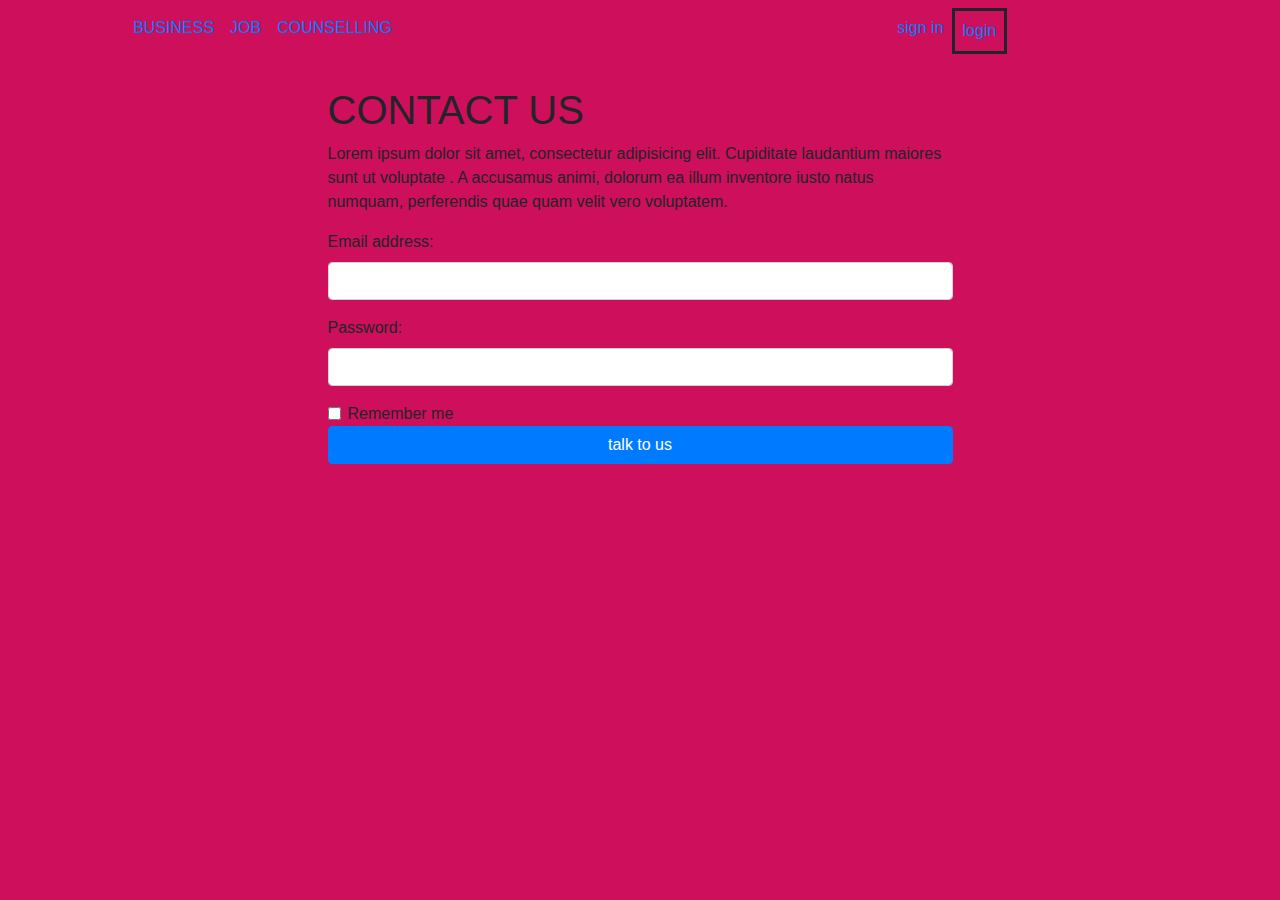
<file: Aftebootstrapcat1 2020/index.html>
<!DOCTYPE html>
<html lang="en">
<head>
    <meta charset="UTF-8">
    <title>HOME</title>
    <script src="bootstrap/js/jquery-3.4.0.js"></script>
    <script src="bootstrap/js/popper.min.js"></script>
    <script src="bootstrap/js/bootstrap.js"></script>

    <link rel="stylesheet" href="bootstrap/css/bootstrap.css">
    <link rel="stylesheet" href="bootstrap/css/custom.css">

</head>
<body>
<div class="row">
    <div class="col-md-1"></div>
    <div class="col-md-3">
        <nav class="navbar navbar-expand-md  ">


            <!-- Toggler/collapsibe Button -->
            <button class="navbar-toggler" type="button" data-toggle="collapse" data-target="#collapsibleNavbar">
                <span class="navbar-toggler-icon"></span>
            </button>

            <!-- Navbar links -->
            <div class="collapse navbar-collapse" id="collapsibleNavbar">
                <ul class="navbar-nav">

                    <li class="nav-item">
                        <a class="nav-link " href="">BUSINESS</a>
                    </li>
                    <li class="nav-item">
                        <a class="nav-link" href="" >JOB</a>
                    </li>
                    <li class="nav-item">
                        <a class="nav-link" href="">COUNSELLING</a>
                    </li>

                </ul>
            </div>
        </nav>
    </div>
    <div class="col-md-4"></div>
    <div class="col-md-3">
        <nav class="navbar navbar-expand-md  ">


        <!-- Toggler/collapsibe Button -->
        <button class="navbar-toggler" type="button" data-toggle="collapse" data-target="#collapsibleNavbar">
            <span class="navbar-toggler-icon"></span>
        </button>

        <!-- Navbar links -->
        <div class="collapse navbar-collapse" id="btn btn-primary">
            <ul class="navbar-nav">



                <li class="nav-item">
                    <a class="nav-link" href="" >sign in</a>
                </li>
                <li class="nav-item zed">
                    <a class="nav-link" href="">login</a>
                </li>

            </ul>
        </div>
    </nav>

    </div>
    <div class="col-md-1"></div>
</div>

<br>
<div class="row">
    <div class="col-md-3"></div>
    <div class="col-md-6">
        <h1>CONTACT US</h1>
        <P>Lorem ipsum dolor sit amet, consectetur adipisicing elit. Cupiditate laudantium maiores sunt ut voluptate
            . A accusamus animi, dolorum ea illum inventore iusto natus
            numquam, perferendis quae quam velit vero voluptatem.</P>
        <form action="#">
            <div class="form-group">
                <label for="email">Email address:</label>
                <input type="email" class="form-control" id="email">
            </div>
            <div class="form-group">
                <label for="pwd">Password:</label>
                <input type="password" class="form-control" id="pwd">
            </div>
            <div class="form-check">
                <label class="form-check-label">
                    <input class="form-check-input" type="checkbox"> Remember me
                </label>
            </div>
            <button type="submit" class="btn btn-primary btn-block">talk to us</button>
        </form>

    </div>
    <div class="col-md-3"></div>
</div>

</body>
</html>
</file>
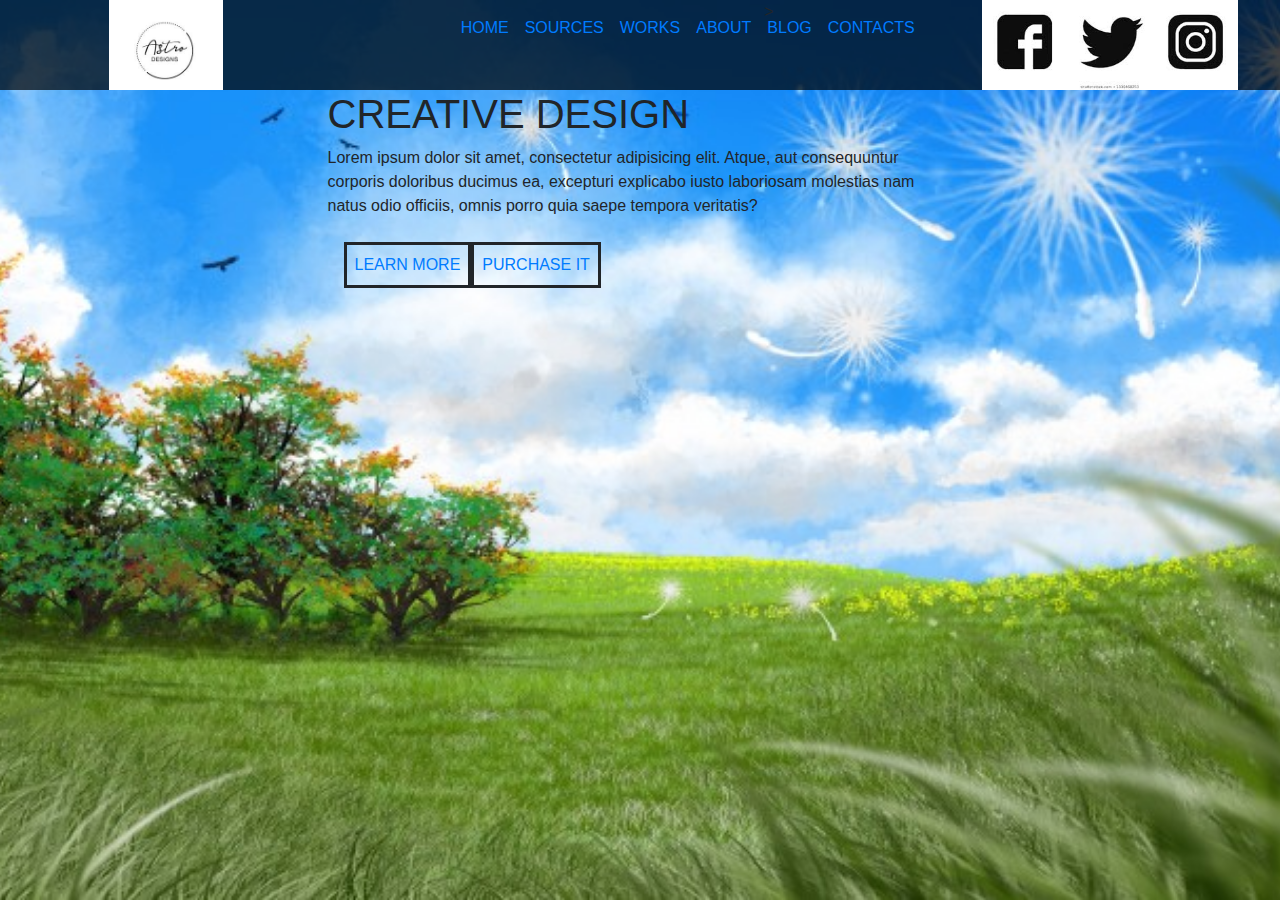
<file: Aftebootstrapcat2/index.html>
<!DOCTYPE html>
<html lang="en">
<head>
    <meta charset="UTF-8">
    <title>HOME</title>
    <script src="bootstrap/js/jquery-3.4.0.js"></script>
    <script src="bootstrap/js/popper.min.js"></script>
    <script src="bootstrap/js/bootstrap.js"></script>

    <link rel="stylesheet" href="bootstrap/css/bootstrap.css">
    <link rel="stylesheet" href="bootstrap/css/custom.css">
</head>

<body>
<div class="view" style="background-image: url('resources/iXsoOn.jpg'); background-repeat:
no-repeat; background-size: cover; background-position: center center;">
<div class="row b">
    <div class="col-md-1">

    </div>
    <div class="col-md-1">
        <img src="resources/astro.jpg" alt="">
    </div>

    <div class="col-md-2">


    </div>
    <div class="col-md-3">
        <nav class="navbar navbar-expand-md  ">


            <!-- Toggler/collapsibe Button -->
            <button class="navbar-toggler" type="button" data-toggle="collapse" data-target="#collapsibleNavbar">
                <span class="navbar-toggler-icon"></span>
            </button>

            <!-- Navbar links -->
            <div class="collapse navbar-collapse" id="collapsibleNavbar">
                <ul class="navbar-nav">

                    <li class="nav-item">
                        <a class="nav-link " href="">HOME</a>
                    </li>
                    <li class="nav-item">
                        <a class="nav-link" href="" >SOURCES</a>
                    </li>
                    <li class="nav-item">
                        <a class="nav-link" href="">WORKS</a>
                    </li>
                    <li class="nav-item">
                        <a class="nav-link" href="">ABOUT</a>
                    </li>
                    <li class="nav-item">
                        <a class="nav-link" href="">BLOG</a>
                    </li>


                    <li class="nav-item">
                        <a class="nav-link " href="">CONTACTS</a>
                    </li>

                </ul>
            </div>
        </nav>
    </div>
    <div class="col-md-2">
        >

    </div>
    <div class="col-md-2">
        <img src="resources/stock.jpg" alt="">
    </div>
    <div class="col-md-1"></div>

</div>
<div class="row">
    <div class="col-md-3"></div>
    <div class="col-md-6">

        <h1>CREATIVE DESIGN</h1>
        <P>Lorem ipsum dolor sit amet, consectetur adipisicing elit. Atque,
            aut consequuntur corporis doloribus ducimus ea, excepturi explicabo iusto laboriosam molestias
            nam natus odio officiis, omnis porro quia saepe tempora veritatis?</P>

        <nav class="navbar navbar-expand-md  ">


            <!-- Toggler/collapsibe Button -->
            <button class="navbar-toggler" type="button" data-toggle="collapse" data-target="#collapsibleNavbar">
                <span class="navbar-toggler-icon"></span>
            </button>

            <!-- Navbar links -->
            <div class="collapse navbar-collapse" id="btn btn-primary">
                <ul class="navbar-nav">



                    <li class="nav-item zed ">
                        <a class="nav-link" href="" >LEARN MORE</a>
                    </li>
                    <li class="nav-item zed">
                        <a class="nav-link" href="">PURCHASE IT</a>
                    </li>

                </ul>
            </div>
        </nav>
    </div>
    <div class="col-md-3"></div>
</div>

</body>
</html>
</file>
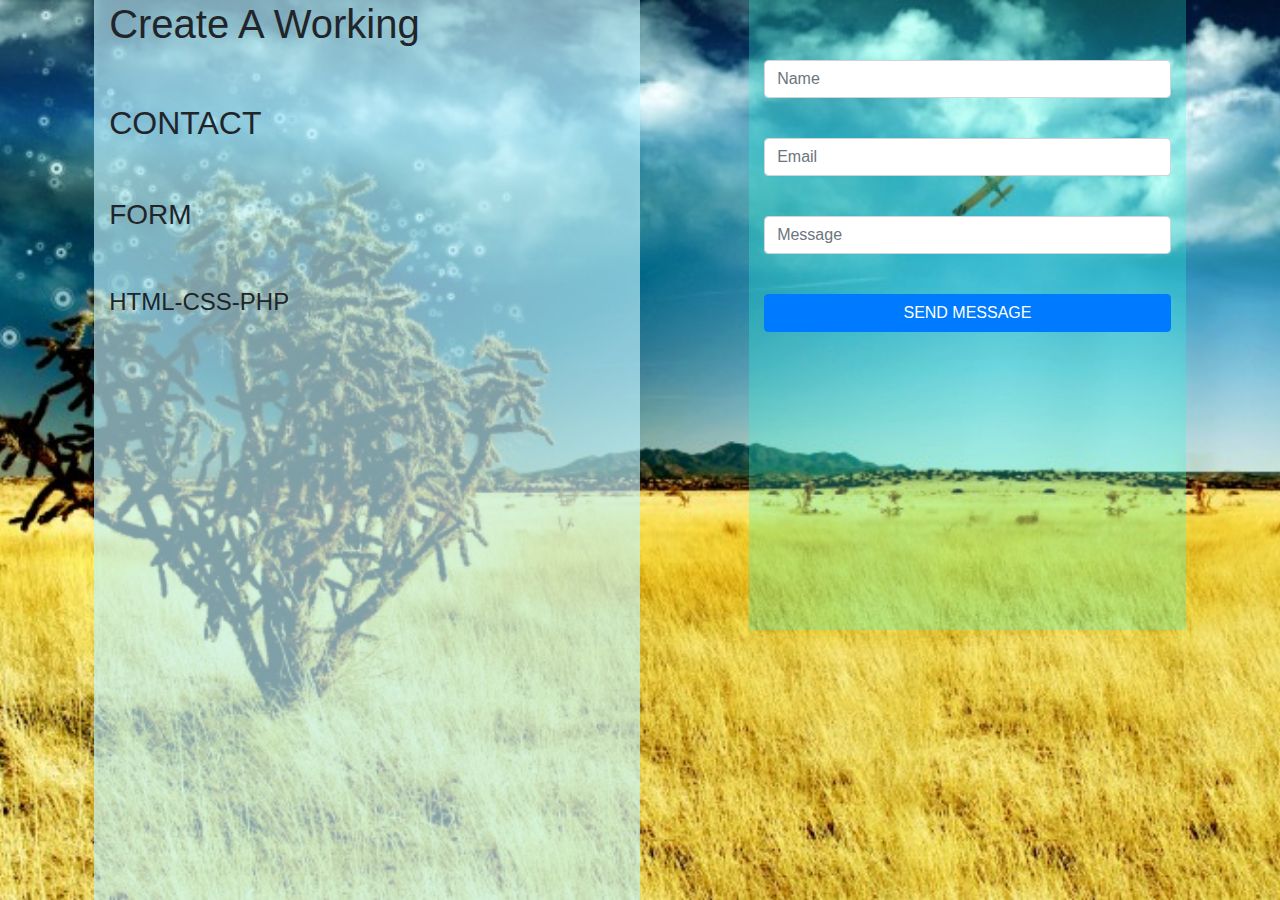
<file: Aftebootstrapcat3/index.html>
<!DOCTYPE html>
<html lang="en">
<head>
    <meta charset="UTF-8">
    <title>HOME</title>
    <script src="bootstrap/js/jquery-3.4.0.js"></script>
    <script src="bootstrap/js/popper.min.js"></script>
    <script src="bootstrap/js/bootstrap.js"></script>

    <link rel="stylesheet" href="bootstrap/css/bootstrap.css">
    <link rel="stylesheet" href="bootstrap/css/custom.css">

</head>
<body>
<div class="view" style="background-image: url('resource/wide.jpg'); background-repeat:
no-repeat; background-size: cover; background-position: center center;">
<div class="row">
    <div class="col-md-1">

    </div>
    <div class="col-md-5 a">
<h1> Create A Working</h1><br><br>
        <h2>CONTACT</h2><br><br>
        <H3>FORM</H3><br><br>
        <h4>HTML-CSS-PHP</h4>
    </div>
    <div class="col-md-1">

    </div>
    <div class="col-4 donkey">
        <form class="red">
            <div class="form-group">
                <input type="text"  placeholder="Name" class="form-control" id="text">
            </div><br>
            <div class="form-group">

                <input type="email" placeholder="Email" class="form-control" id="email">
            </div><br>
            <div class="form-group">

                <input type="text" placeholder="Message" class="form-control" id="text">
            </div>
            <br>

            <button type="submit" class="btn btn-primary btn-block b">SEND MESSAGE</button>
        </form>
    </div>
    <div class="col-md-1">

    </div>
</div>
</body>
</html>
</file>
<file: Aftebootstrapcat1 2020/bootstrap/css/custom.css>
.zed{
    border-bottom-style: solid;
    border-left-style: solid;
    border-top-style: solid;
    border-right-style: solid;
}
body{
    background-color: #ce0f5b;

}
</file>
<file: Aftebootstrapcat2/bootstrap/css/custom.css>
img{
height: 10vh;
}
.b{
    background-color: rgba(0, 0, 0, 0.71);
}
.zed{
    border-bottom-style: solid;
    border-left-style: solid;
    border-top-style: solid;
    border-right-style: solid
}
.view{
    height: 100vh;
    width: 100%;
}
.uremo{
    color: rgba(255,32,53,0.78);
}
</file>
<file: Aftebootstrapcat3/bootstrap/css/custom.css>
.a{
    background-color: rgba(193, 245, 255, 0.65);
    height: 100vh;
}
.donkey{
   background-color: rgba(46, 255, 221, 0.27);
    height: 70vh;
    padding-top: 60px;
}
.red{


}
input{
    border: none;
    fill: none;
    border-bottom: rgba(241,255,43,0.56);
}
</file>
